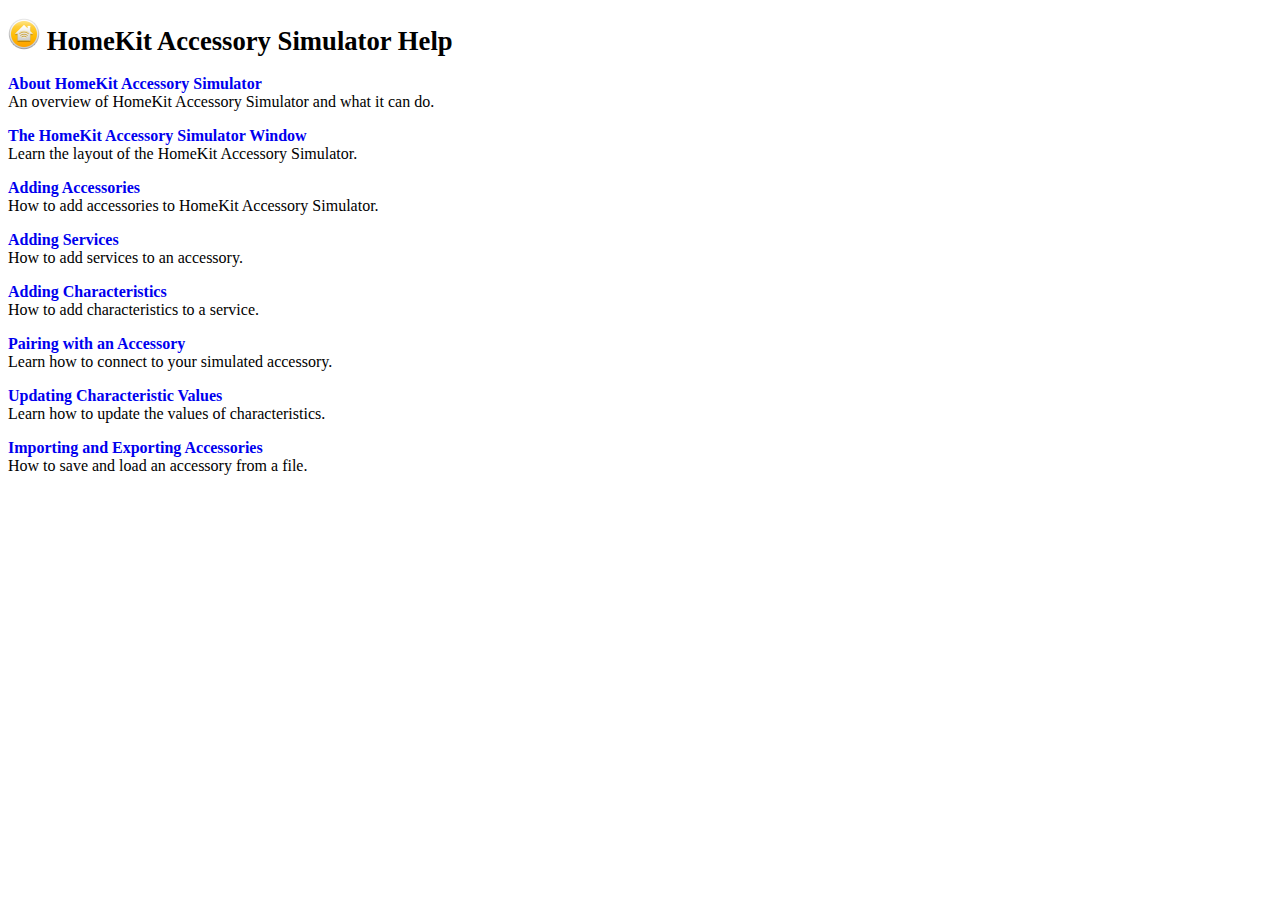
<file: ch10/HomeKit Accessory Simulator.app/Contents/Resources/en.lproj/Help/index.html>
<?xml version="1.0" encoding="utf-8"?>
<!DOCTYPE html PUBLIC "-//W3C//DTD XHTML 1.0 Strict//EN"
    "http://www.w3.org/TR/xhtml1/DTD/xhtml1-strict.dtd">

<html xmlns="http://www.w3.org/1999/xhtml">
<head>
    <title>HomeKit Accessory Simulator</title>
    <meta http-equiv="content-type" content="text/html; charset=utf-8" />
    <meta name="AppleTitle" content="HomeKit Accessory Simulator Help" />
    <meta name="AppleIcon" content="icon16x16.png" />
    <meta name="keywords" content="HomeKit, HomeKit Accessory Simulator, Home Kit, Home Kit Accessory Simulator" />
    <meta name="description" content="HomeKit Accessory Simulator help." />
    <link href="style.css" rel="stylesheet" media="all" type="text/css" />
</head>

<body>
    <div>
        <a name="contents" id="contents"></a>
    </div>

    <h1><img src="icon32x32.png" height="32" width="32" alt="Icon" /> HomeKit Accessory Simulator Help</h1>

    <p><a href="homekit-about.html">About HomeKit Accessory Simulator</a><br />
    An overview of HomeKit Accessory Simulator and what it can do.</p>

    <p><a href="homekit-window.html">The HomeKit Accessory Simulator Window</a><br />
    Learn the layout of the HomeKit Accessory Simulator.</p>

    <p><a href="homekit-accessories.html">Adding Accessories</a><br />
    How to add accessories to HomeKit Accessory Simulator.</p>

    <p><a href="homekit-services.html">Adding Services</a><br />
    How to add services to an accessory.</p>

    <p><a href="homekit-characteristics.html">Adding Characteristics</a><br />
    How to add characteristics to a service.</p>

    <p><a href="homekit-pairing.html">Pairing with an Accessory</a><br />
    Learn how to connect to your simulated accessory.</p>

    <p><a href="homekit-values.html">Updating Characteristic Values</a><br />
    Learn how to update the values of characteristics.</p>

    <p><a href="homekit-saving.html">Importing and Exporting Accessories</a><br />
    How to save and load an accessory from a file.</p>
</body>
</html>
</file>
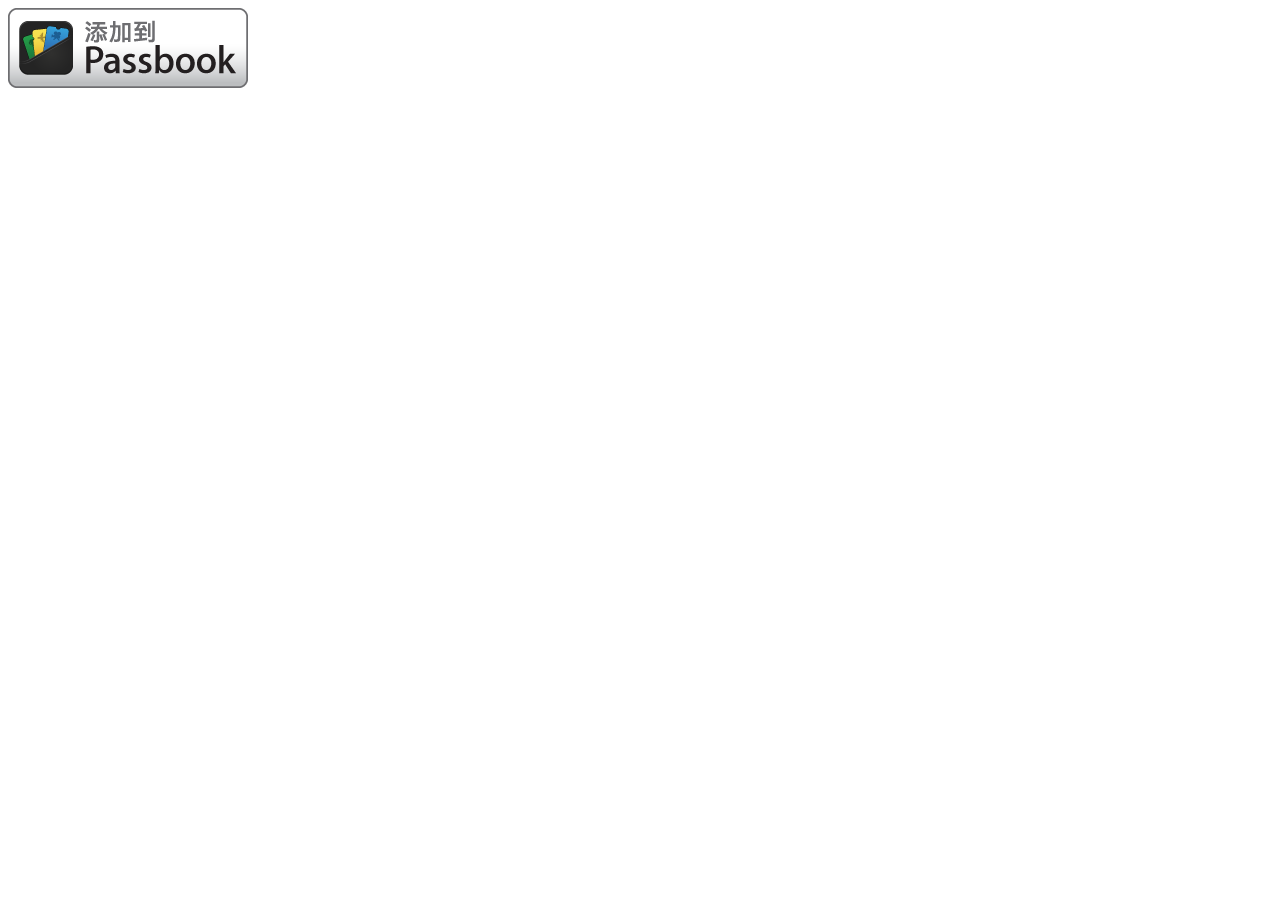
<file: ch9/9.4.2/PassList.html>
<!DOCTYPE html>
<html lang="en">
<head>
	<meta charset="utf-8" />
	<title>Add to Passbook</title>
	<meta http-equiv="content-type" content="application/vnd.apple.pkpass">
	<meta name="viewport" content="width=device-width, initial-scale=1, maximum-scale=1">
</head>
<body>
<a href="download.php" >
    <img src="Add_to_Passbook_CN@2x.png" alt="Add to Passbook"/>
</a>
</body>
</html>
</file>
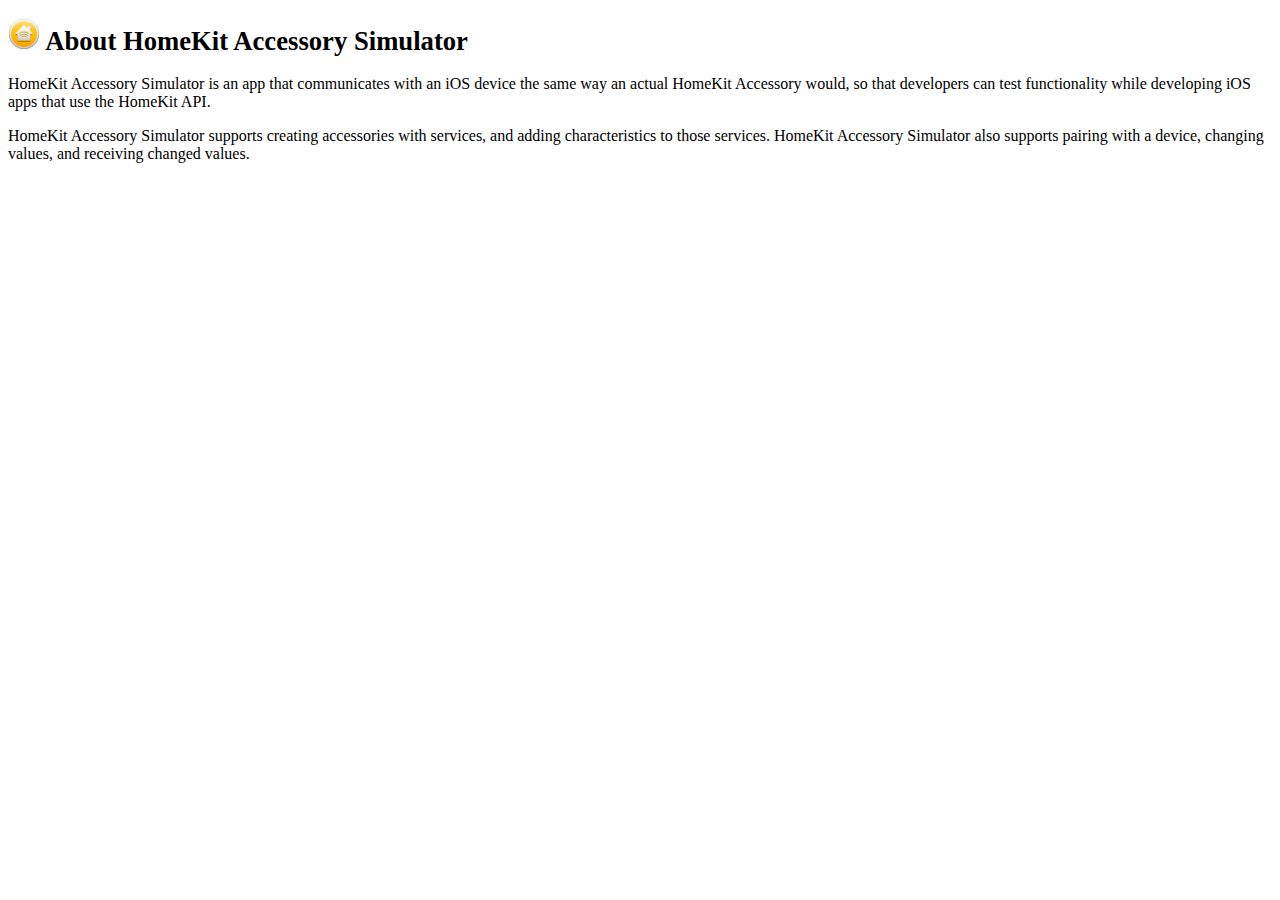
<file: ch10/HomeKit Accessory Simulator.app/Contents/Resources/en.lproj/Help/homekit-about.html>
<?xml version="1.0" encoding="utf-8"?>
<!DOCTYPE html PUBLIC "-//W3C//DTD XHTML 1.0 Strict//EN"
    "http://www.w3.org/TR/xhtml1/DTD/xhtml1-strict.dtd">

<html xmlns="http://www.w3.org/1999/xhtml">
<head>
    <title>About HomeKit Accessory Simulator</title>
    <meta http-equiv="content-type" content="text/html; charset=utf-8" />
    <meta name="keywords" content="HomeKit, HomeKit Accessory Simulator, Home Kit, Home Kit Accessory Simulator, about, overview, information" />
    <meta name="description" content="About HomeKit Accessory Simulator." />
    <link href="style.css" rel="stylesheet" media="all" type="text/css" />
</head>

<body>
    <div>
        <a name="about" id="about"></a>
    </div>

    <h1><img src="icon32x32.png" height="32" width="32" alt="Icon" /> About HomeKit Accessory Simulator</h1>

    <p>HomeKit Accessory Simulator is an app that communicates with an iOS device the same way an actual HomeKit Accessory would, so that developers can test functionality while developing iOS apps that use the HomeKit API.</p>

    <p>HomeKit Accessory Simulator supports creating accessories with services, and adding characteristics to those services. HomeKit Accessory Simulator also supports pairing with a device, changing values, and receiving changed values.</p>
</body>
</html>
</file>
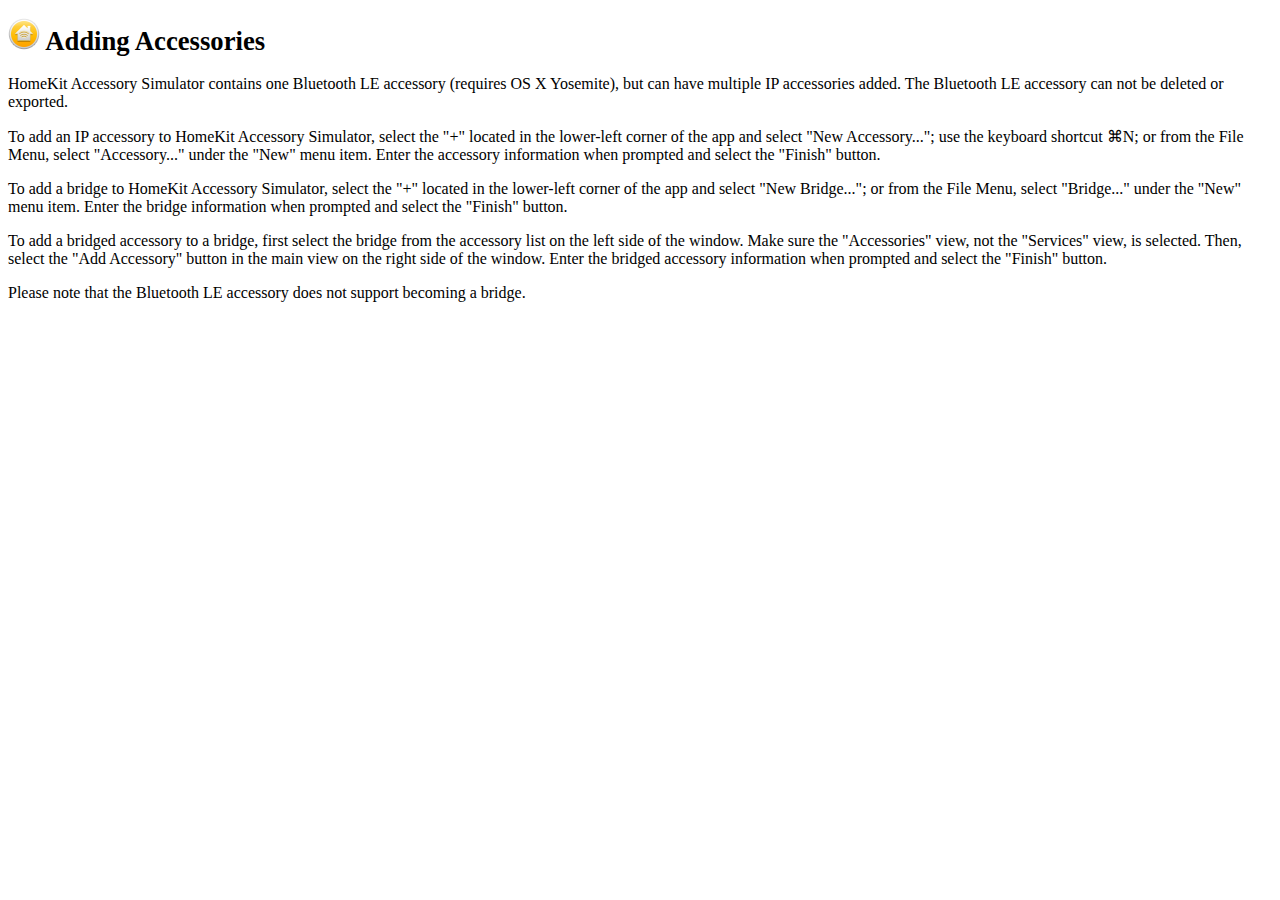
<file: ch10/HomeKit Accessory Simulator.app/Contents/Resources/en.lproj/Help/homekit-accessories.html>
<?xml version="1.0" encoding="utf-8"?>
<!DOCTYPE html PUBLIC "-//W3C//DTD XHTML 1.0 Strict//EN"
    "http://www.w3.org/TR/xhtml1/DTD/xhtml1-strict.dtd">

<html xmlns="http://www.w3.org/1999/xhtml">
<head>
    <title>Adding Accessories</title>
    <meta http-equiv="content-type" content="text/html; charset=utf-8" />
    <meta name="keywords" content="HomeKit, HomeKit Accessory Simulator, Home Kit, Home Kit Accessory Simulator, accessories" />
    <meta name="description" content="How to add accessories to HomeKit Accessory Simulator." />
    <link href="style.css" rel="stylesheet" media="all" type="text/css" />
</head>

<body>
    <div>
        <a name="accessories" id="accessories"></a>
    </div>

    <h1><img src="icon32x32.png" height="32" width="32" alt="Icon" /> Adding Accessories</h1>

    <p>HomeKit Accessory Simulator contains one Bluetooth LE accessory (requires OS X Yosemite), but can have multiple IP accessories added. The Bluetooth LE accessory can not be deleted or exported.</p>

    <p>To add an IP accessory to HomeKit Accessory Simulator, select the "+" located in the lower-left corner of the app and select "New Accessory..."; use the keyboard shortcut ⌘N; or from the File Menu, select "Accessory..." under the "New" menu item. Enter the accessory information when prompted and select the "Finish" button.</p>

    <p>To add a bridge to HomeKit Accessory Simulator, select the "+" located in the lower-left corner of the app and select "New Bridge..."; or from the File Menu, select "Bridge..." under the "New" menu item. Enter the bridge information when prompted and select the "Finish" button.</p>

    <p>To add a bridged accessory to a bridge, first select the bridge from the accessory list on the left side of the window. Make sure the "Accessories" view, not the "Services" view, is selected. Then, select the "Add Accessory" button in the main view on the right side of the window. Enter the bridged accessory information when prompted and select the "Finish" button.</p>

    <p>Please note that the Bluetooth LE accessory does not support becoming a bridge.</p>
</body>
</html>
</file>
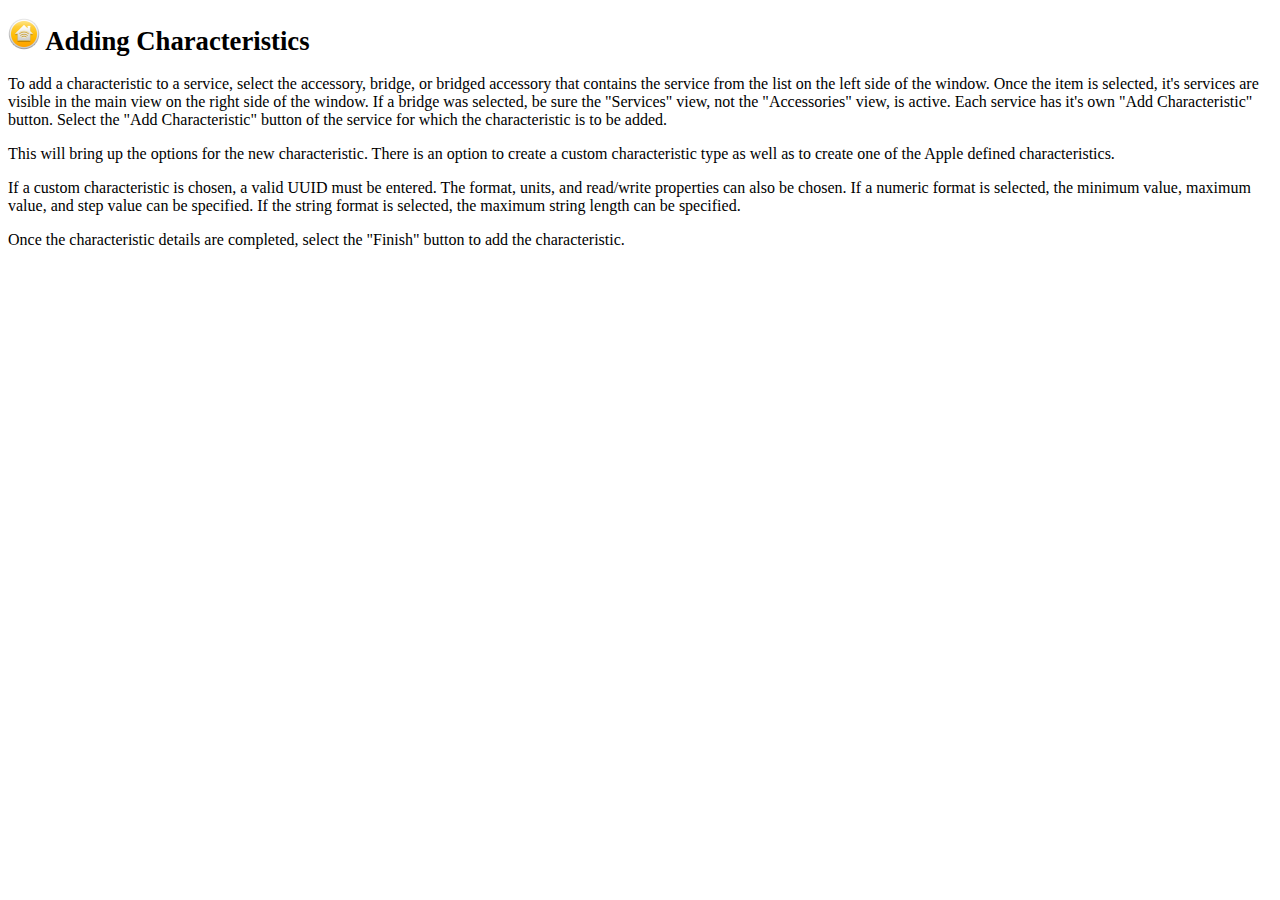
<file: ch10/HomeKit Accessory Simulator.app/Contents/Resources/en.lproj/Help/homekit-characteristics.html>
<?xml version="1.0" encoding="utf-8"?>
<!DOCTYPE html PUBLIC "-//W3C//DTD XHTML 1.0 Strict//EN"
    "http://www.w3.org/TR/xhtml1/DTD/xhtml1-strict.dtd">

<html xmlns="http://www.w3.org/1999/xhtml">
<head>
    <title>Adding Characteristics</title>
    <meta http-equiv="content-type" content="text/html; charset=utf-8" />
    <meta name="keywords" content="HomeKit, HomeKit Accessory Simulator, Home Kit, Home Kit Accessory Simulator, characteristic, characteristics" />
    <meta name="description" content="How to add characteristics to a service." />
    <link href="style.css" rel="stylesheet" media="all" type="text/css" />
</head>

<body>
    <div>
        <a name="characteristics" id="characteristics"></a>
    </div>

    <h1><img src="icon32x32.png" height="32" width="32" alt="Icon" /> Adding Characteristics</h1>

    <p>To add a characteristic to a service, select the accessory, bridge, or bridged accessory that contains the service from the list on the left side of the window. Once the item is selected, it's services are visible in the main view on the right side of the window. If a bridge was selected, be sure the "Services" view, not the "Accessories" view, is active. Each service has it's own "Add Characteristic" button. Select the "Add Characteristic" button of the service for which the characteristic is to be added.</p>

    <p>This will bring up the options for the new characteristic. There is an option to create a custom characteristic type as well as to create one of the Apple defined characteristics.</p>

    <p>If a custom characteristic is chosen, a valid UUID must be entered. The format, units, and read/write properties can also be chosen. If a numeric format is selected, the minimum value, maximum value, and step value can be specified. If the string format is selected, the maximum string length can be specified.</p>

    <p>Once the characteristic details are completed, select the "Finish" button to add the characteristic.</p>
</body>
</html>
</file>
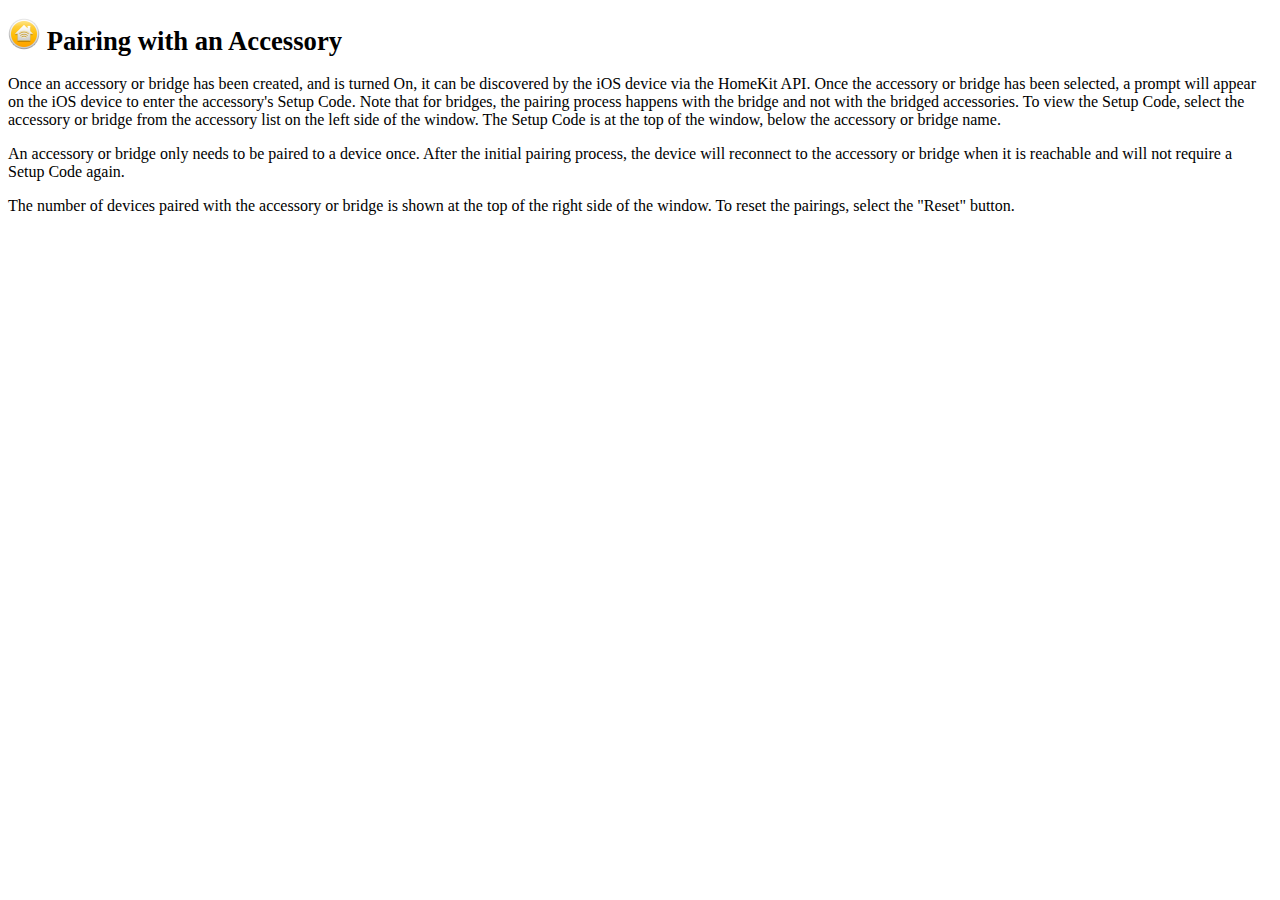
<file: ch10/HomeKit Accessory Simulator.app/Contents/Resources/en.lproj/Help/homekit-pairing.html>
<?xml version="1.0" encoding="utf-8"?>
<!DOCTYPE html PUBLIC "-//W3C//DTD XHTML 1.0 Strict//EN"
    "http://www.w3.org/TR/xhtml1/DTD/xhtml1-strict.dtd">

<html xmlns="http://www.w3.org/1999/xhtml">
<head>
    <title>Pairing with an Accessory</title>
    <meta http-equiv="content-type" content="text/html; charset=utf-8" />
    <meta name="keywords" content="HomeKit, HomeKit Accessory Simulator, Home Kit, Home Kit Accessory Simulator, pairing, connecting, pair, connect" />
    <meta name="description" content="Learn how to connect to your simulated accessory." />
    <link href="style.css" rel="stylesheet" media="all" type="text/css" />
</head>

<body>
    <div>
        <a name="pairing" id="pairing"></a>
    </div>

    <h1><img src="icon32x32.png" height="32" width="32" alt="Icon" /> Pairing with an Accessory</h1>

    <p>Once an accessory or bridge has been created, and is turned On, it can be discovered by the iOS device via the HomeKit API. Once the accessory or bridge has been selected, a prompt will appear on the iOS device to enter the accessory's Setup Code. Note that for bridges, the pairing process happens with the bridge and not with the bridged accessories. To view the Setup Code, select the accessory or bridge from the accessory list on the left side of the window. The Setup Code is at the top of the window, below the accessory or bridge name.</p>

    <p>An accessory or bridge only needs to be paired to a device once. After the initial pairing process, the device will reconnect to the accessory or bridge when it is reachable and will not require a Setup Code again.</p>

    <p>The number of devices paired with the accessory or bridge is shown at the top of the right side of the window. To reset the pairings, select the "Reset" button.</p>
</body>
</html>
</file>
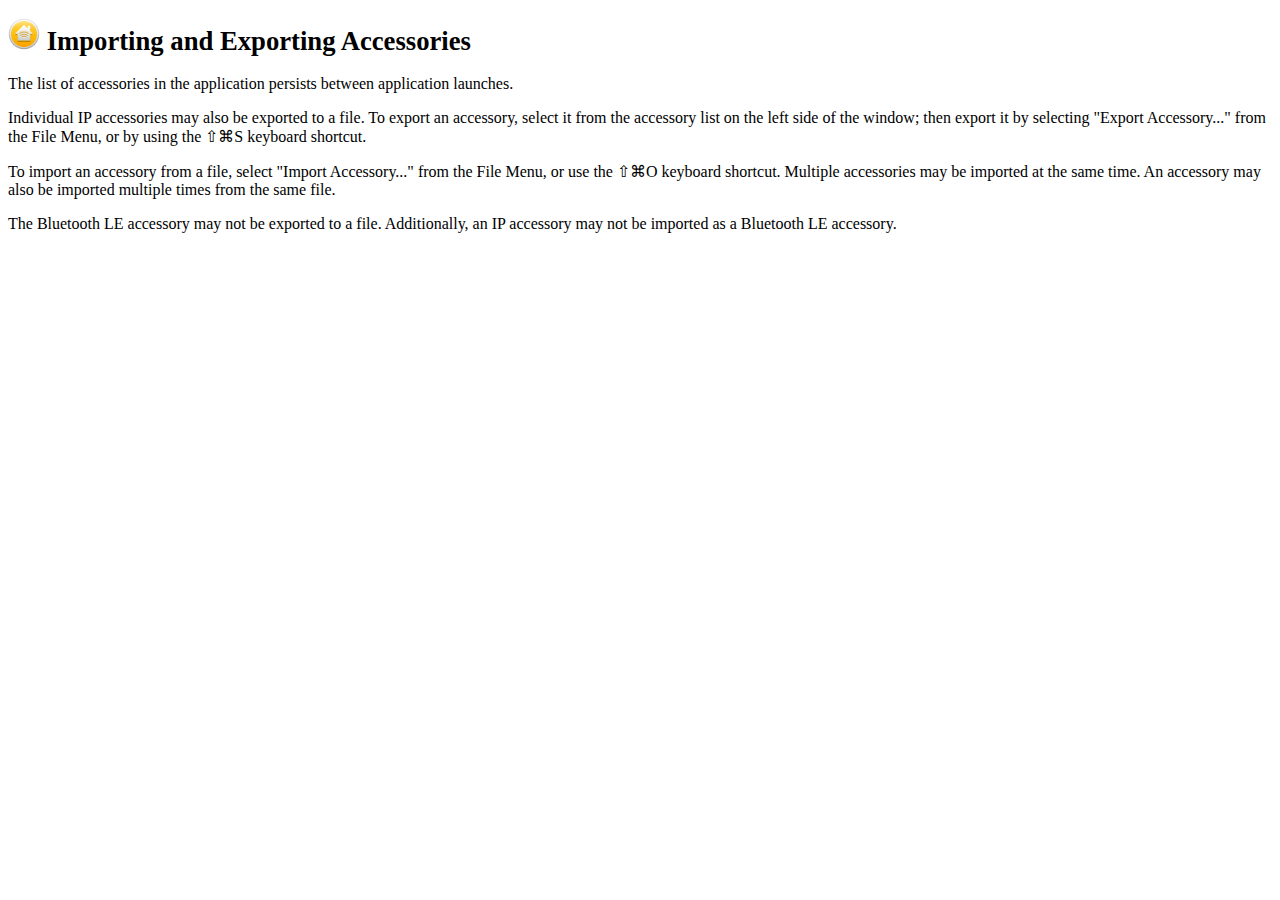
<file: ch10/HomeKit Accessory Simulator.app/Contents/Resources/en.lproj/Help/homekit-saving.html>
<?xml version="1.0" encoding="utf-8"?>
<!DOCTYPE html PUBLIC "-//W3C//DTD XHTML 1.0 Strict//EN"
    "http://www.w3.org/TR/xhtml1/DTD/xhtml1-strict.dtd">

<html xmlns="http://www.w3.org/1999/xhtml">
<head>
    <title>Importing and Exporting Accessories</title>
    <meta http-equiv="content-type" content="text/html; charset=utf-8" />
    <meta name="keywords" content="HomeKit, HomeKit Accessory Simulator, Home Kit, Home Kit Accessory Simulator, save, saving, load, loading, import, importing, export, exporting, accessory, accessories" />
    <meta name="description" content="How to save and load an accessory from a file." />
    <link href="style.css" rel="stylesheet" media="all" type="text/css" />
</head>

<body>
    <div>
        <a name="saving" id="saving"></a>
    </div>

    <h1><img src="icon32x32.png" height="32" width="32" alt="Icon" /> Importing and Exporting Accessories</h1>

    <p>The list of accessories in the application persists between application launches.</p>

    <p>Individual IP accessories may also be exported to a file. To export an accessory, select it from the accessory list on the left side of the window; then export it by selecting "Export Accessory..." from the File Menu, or by using the ⇧⌘S keyboard shortcut.</p>

    <p>To import an accessory from a file, select "Import Accessory..." from the File Menu, or use the ⇧⌘O keyboard shortcut. Multiple accessories may be imported at the same time. An accessory may also be imported multiple times from the same file.</p>

    <p>The Bluetooth LE accessory may not be exported to a file. Additionally, an IP accessory may not be imported as a Bluetooth LE accessory.</p>
</body>
</html>
</file>
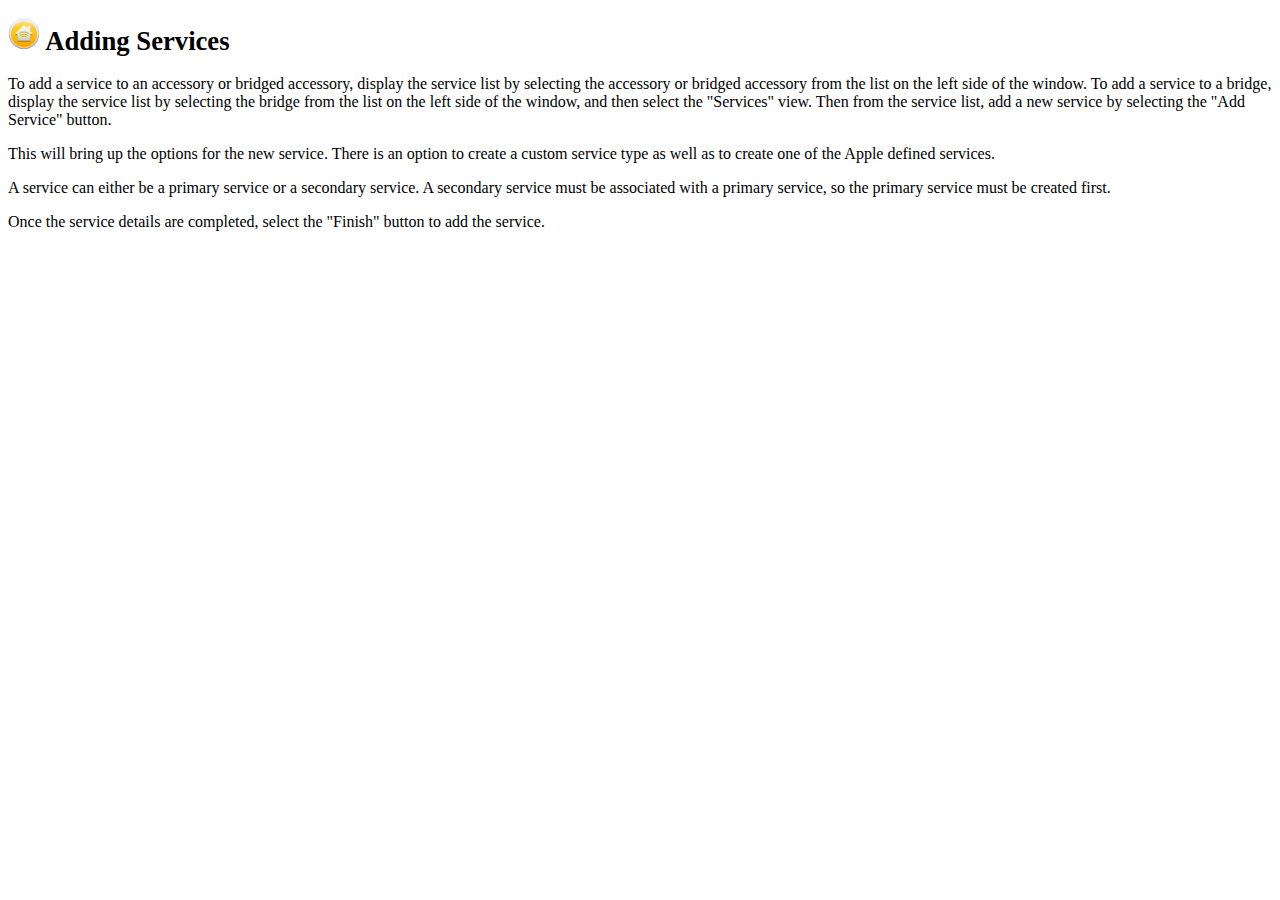
<file: ch10/HomeKit Accessory Simulator.app/Contents/Resources/en.lproj/Help/homekit-services.html>
<?xml version="1.0" encoding="utf-8"?>
<!DOCTYPE html PUBLIC "-//W3C//DTD XHTML 1.0 Strict//EN"
    "http://www.w3.org/TR/xhtml1/DTD/xhtml1-strict.dtd">

<html xmlns="http://www.w3.org/1999/xhtml">
<head>
    <title>Adding Services</title>
    <meta http-equiv="content-type" content="text/html; charset=utf-8" />
    <meta name="keywords" content="HomeKit, HomeKit Accessory Simulator, Home Kit, Home Kit Accessory Simulator, service, services" />
    <meta name="description" content="How to add services to an accessory." />
    <link href="style.css" rel="stylesheet" media="all" type="text/css" />
</head>

<body>
    <div>
        <a name="services" id="services"></a>
    </div>

    <h1><img src="icon32x32.png" height="32" width="32" alt="Icon" /> Adding Services</h1>

    <p>To add a service to an accessory or bridged accessory, display the service list by selecting the accessory or bridged accessory from the list on the left side of the window. To add a service to a bridge, display the service list by selecting the bridge from the list on the left side of the window, and then select the "Services" view. Then from the service list, add a new service by selecting the "Add Service" button.</p>

    <p>This will bring up the options for the new service. There is an option to create a custom service type as well as to create one of the Apple defined services.</p>

    <p>A service can either be a primary service or a secondary service. A secondary service must be associated with a primary service, so the primary service must be created first.</p>

    <p>Once the service details are completed, select the "Finish" button to add the service.</p>
</body>
</html>
</file>
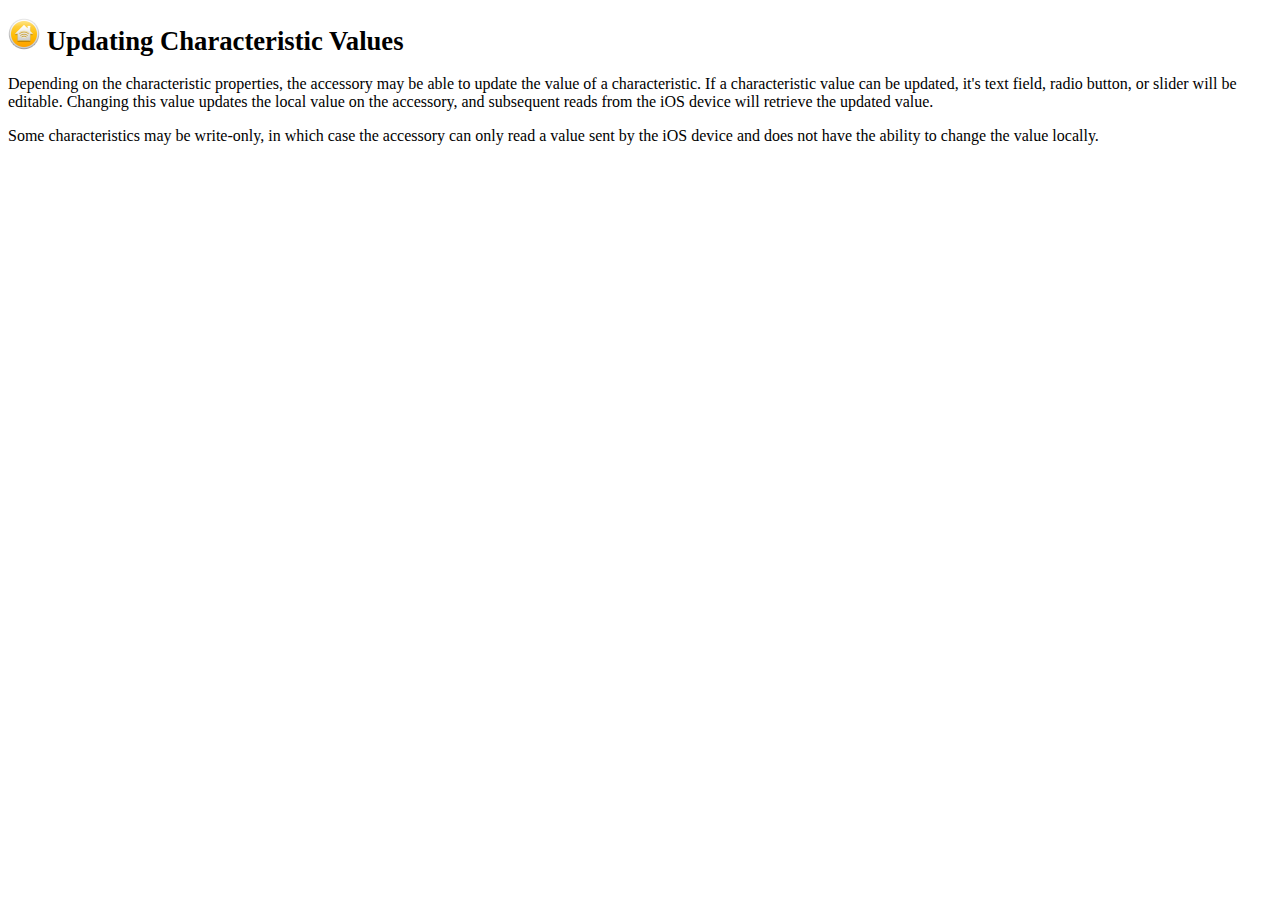
<file: ch10/HomeKit Accessory Simulator.app/Contents/Resources/en.lproj/Help/homekit-values.html>
<?xml version="1.0" encoding="utf-8"?>
<!DOCTYPE html PUBLIC "-//W3C//DTD XHTML 1.0 Strict//EN"
    "http://www.w3.org/TR/xhtml1/DTD/xhtml1-strict.dtd">

<html xmlns="http://www.w3.org/1999/xhtml">
<head>
    <title>Updating Characteristic Values</title>
    <meta http-equiv="content-type" content="text/html; charset=utf-8" />
    <meta name="keywords" content="HomeKit, HomeKit Accessory Simulator, Home Kit, Home Kit Accessory Simulator, read, reading, write, writing, value, values, update, updating" />
    <meta name="description" content="Learn how to update the values of characteristics." />
    <link href="style.css" rel="stylesheet" media="all" type="text/css" />
</head>

<body>
    <div>
        <a name="values" id="values"></a>
    </div>

    <h1><img src="icon32x32.png" height="32" width="32" alt="Icon" /> Updating Characteristic Values</h1>

    <p>Depending on the characteristic properties, the accessory may be able to update the value of a characteristic. If a characteristic value can be updated, it's text field, radio button, or slider will be editable. Changing this value updates the local value on the accessory, and subsequent reads from the iOS device will retrieve the updated value.</p>

    <p>Some characteristics may be write-only, in which case the accessory can only read a value sent by the iOS device and does not have the ability to change the value locally.</p>
</body>
</html>
</file>
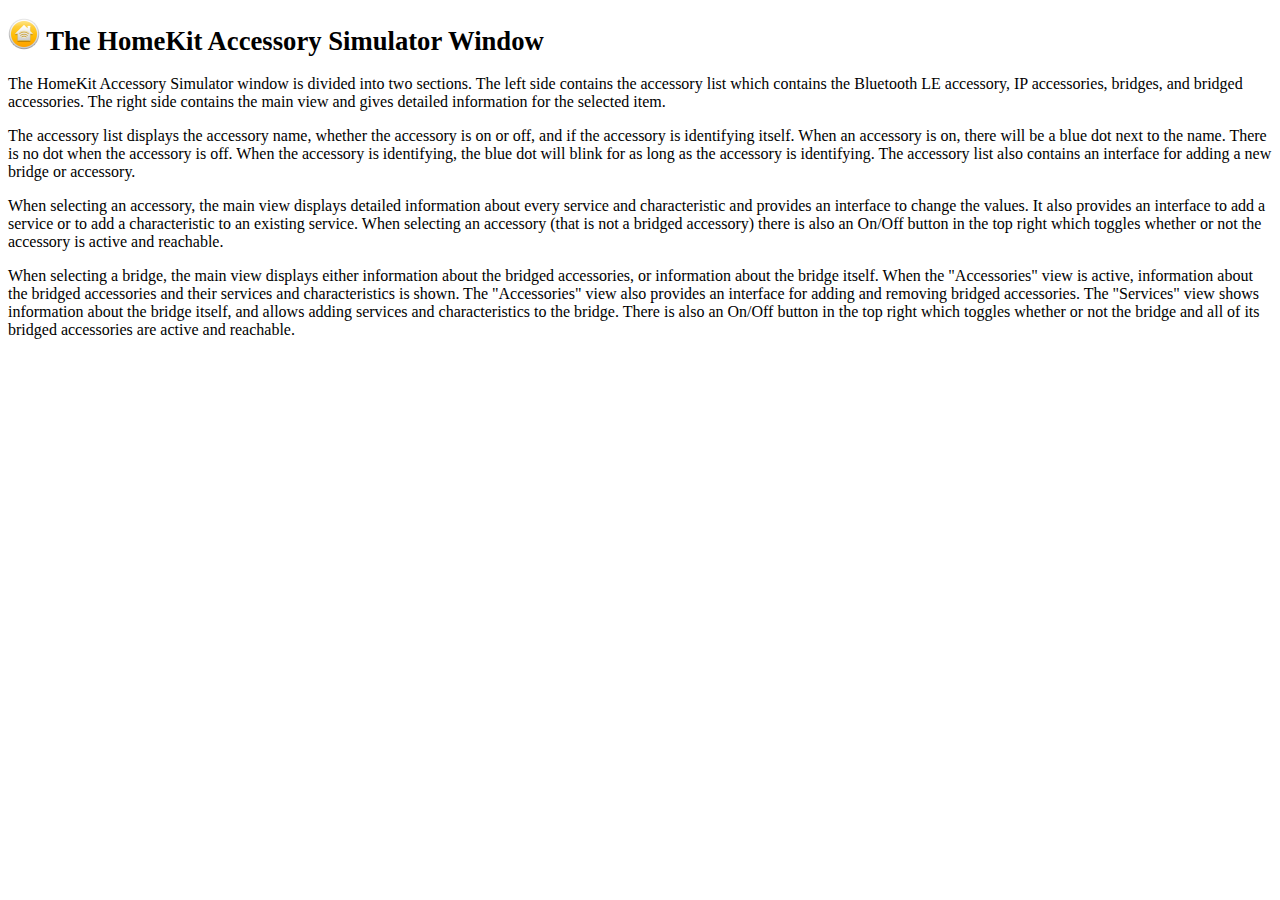
<file: ch10/HomeKit Accessory Simulator.app/Contents/Resources/en.lproj/Help/homekit-window.html>
<?xml version="1.0" encoding="utf-8"?>
<!DOCTYPE html PUBLIC "-//W3C//DTD XHTML 1.0 Strict//EN"
    "http://www.w3.org/TR/xhtml1/DTD/xhtml1-strict.dtd">

<html xmlns="http://www.w3.org/1999/xhtml">
<head>
    <title>The HomeKit Accessory Simulator Window</title>
    <meta http-equiv="content-type" content="text/html; charset=utf-8" />
    <meta name="keywords" content="HomeKit, HomeKit Accessory Simulator, Home Kit, Home Kit Accessory Simulator, interface, window" />
    <meta name="description" content="Learn the layout of the HomeKit Accessory Simulator." />
    <link href="style.css" rel="stylesheet" media="all" type="text/css" />
</head>

<body>
    <div>
        <a name="window" id="window"></a>
    </div>

    <h1><img src="icon32x32.png" height="32" width="32" alt="Icon" /> The HomeKit Accessory Simulator Window</h1>

    <p>The HomeKit Accessory Simulator window is divided into two sections. The left side contains the accessory list which contains the Bluetooth LE accessory, IP accessories, bridges, and bridged accessories. The right side contains the main view and gives detailed information for the selected item.</p>

    <p>The accessory list displays the accessory name, whether the accessory is on or off, and if the accessory is identifying itself. When an accessory is on, there will be a blue dot next to the name. There is no dot when the accessory is off. When the accessory is identifying, the blue dot will blink for as long as the accessory is identifying. The accessory list also contains an interface for adding a new bridge or accessory.</p>

    <p>When selecting an accessory, the main view displays detailed information about every service and characteristic and provides an interface to change the values. It also provides an interface to add a service or to add a characteristic to an existing service. When selecting an accessory (that is not a bridged accessory) there is also an On/Off button in the top right which toggles whether or not the accessory is active and reachable.</p>

    <p>When selecting a bridge, the main view displays either information about the bridged accessories, or information about the bridge itself. When the "Accessories" view is active, information about the bridged accessories and their services and characteristics is shown. The "Accessories" view also provides an interface for adding and removing bridged accessories. The "Services" view shows information about the bridge itself, and allows adding services and characteristics to the bridge. There is also an On/Off button in the top right which toggles whether or not the bridge and all of its bridged accessories are active and reachable.</p>
</body>
</html>
</file>
<file: ch10/HomeKit Accessory Simulator.app/Contents/Resources/en.lproj/Help/style.css>
h1 {
    font-size: 20pt;
}

a:link {
    font-weight: bold;
    text-decoration: none;
}
</file>
